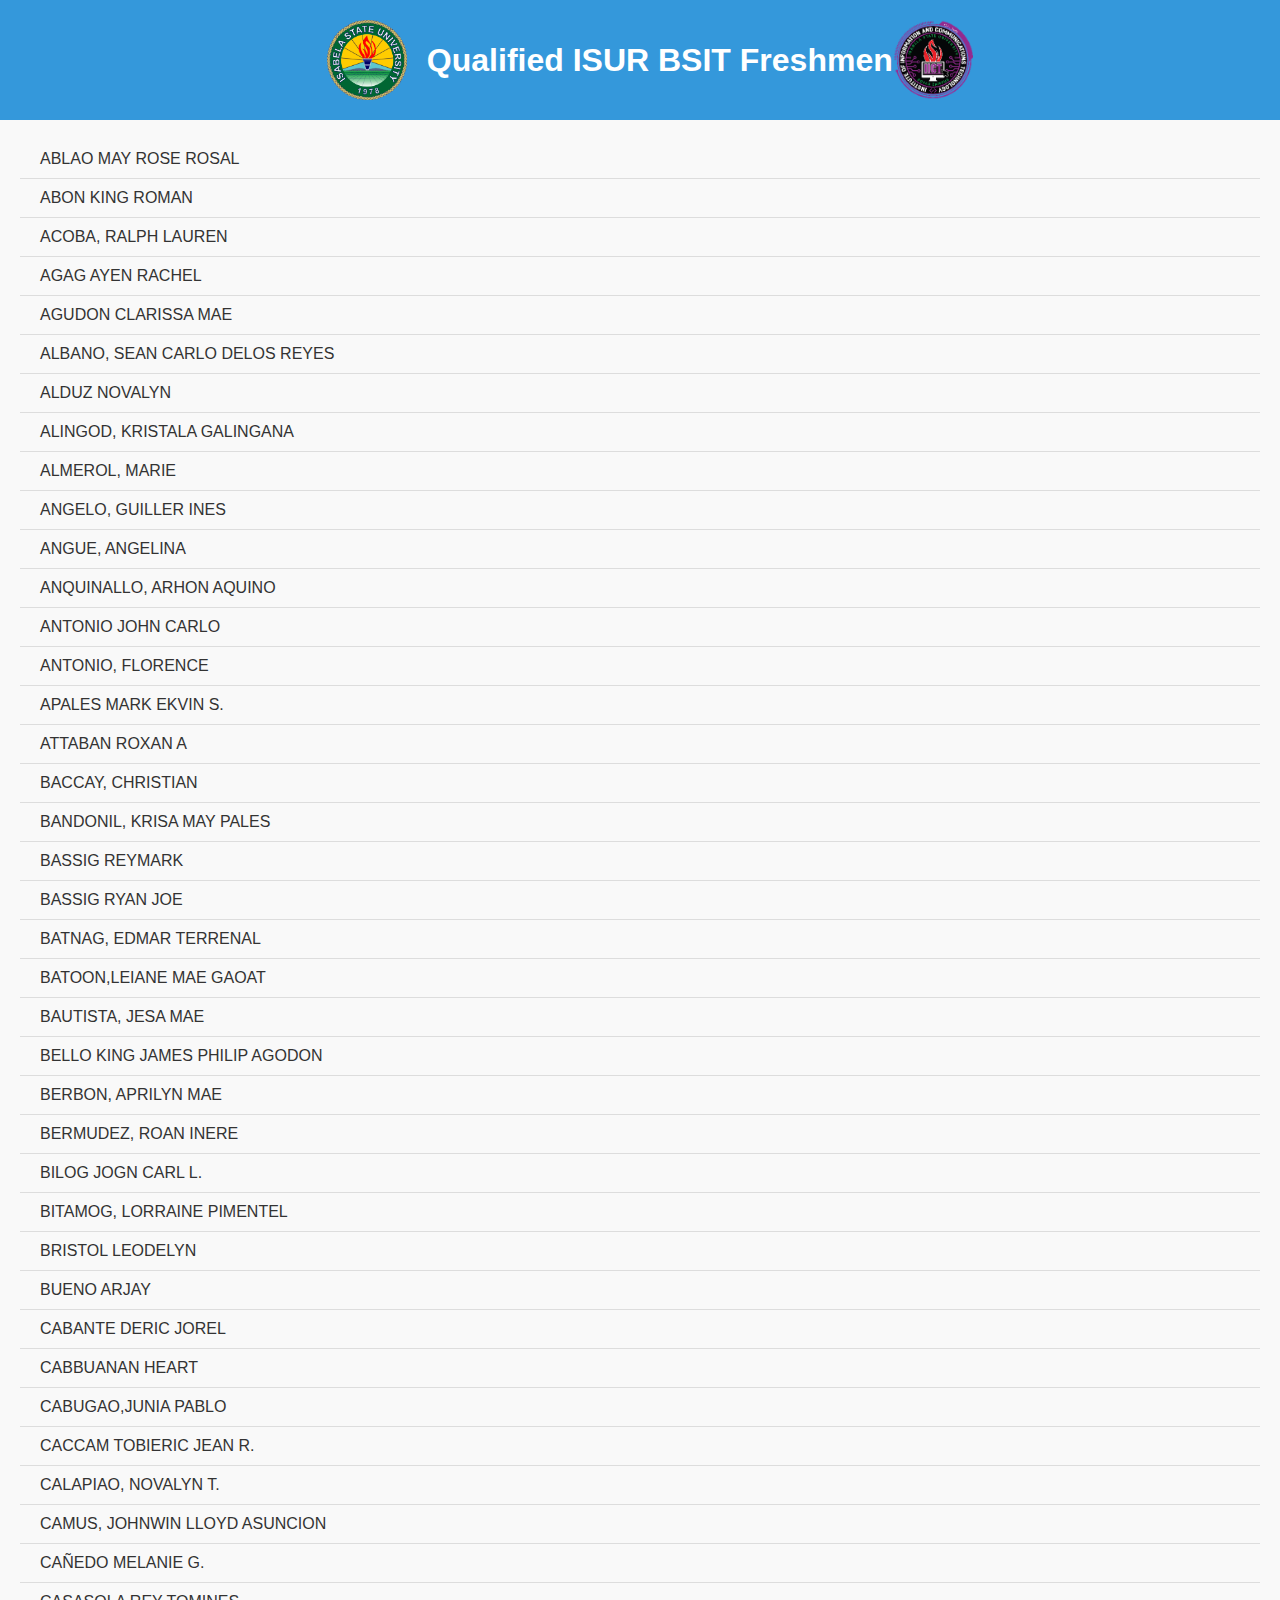
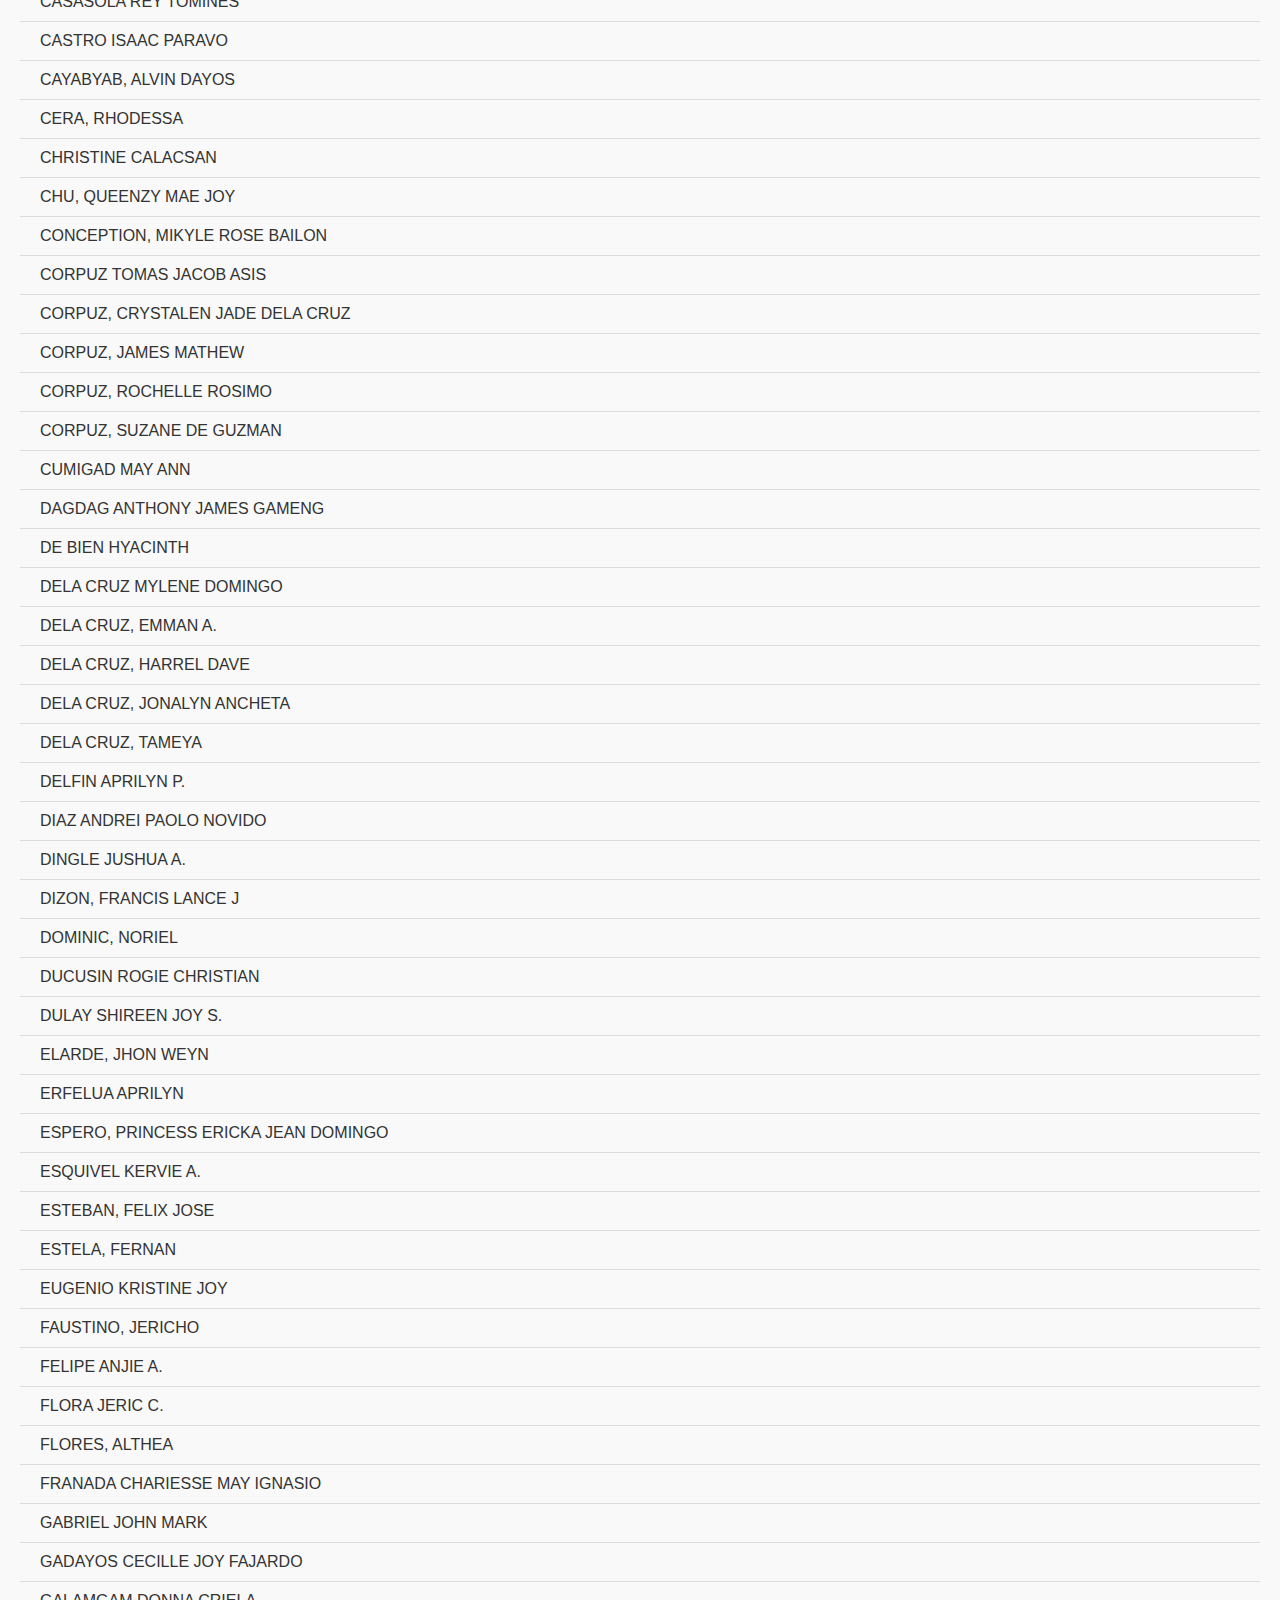
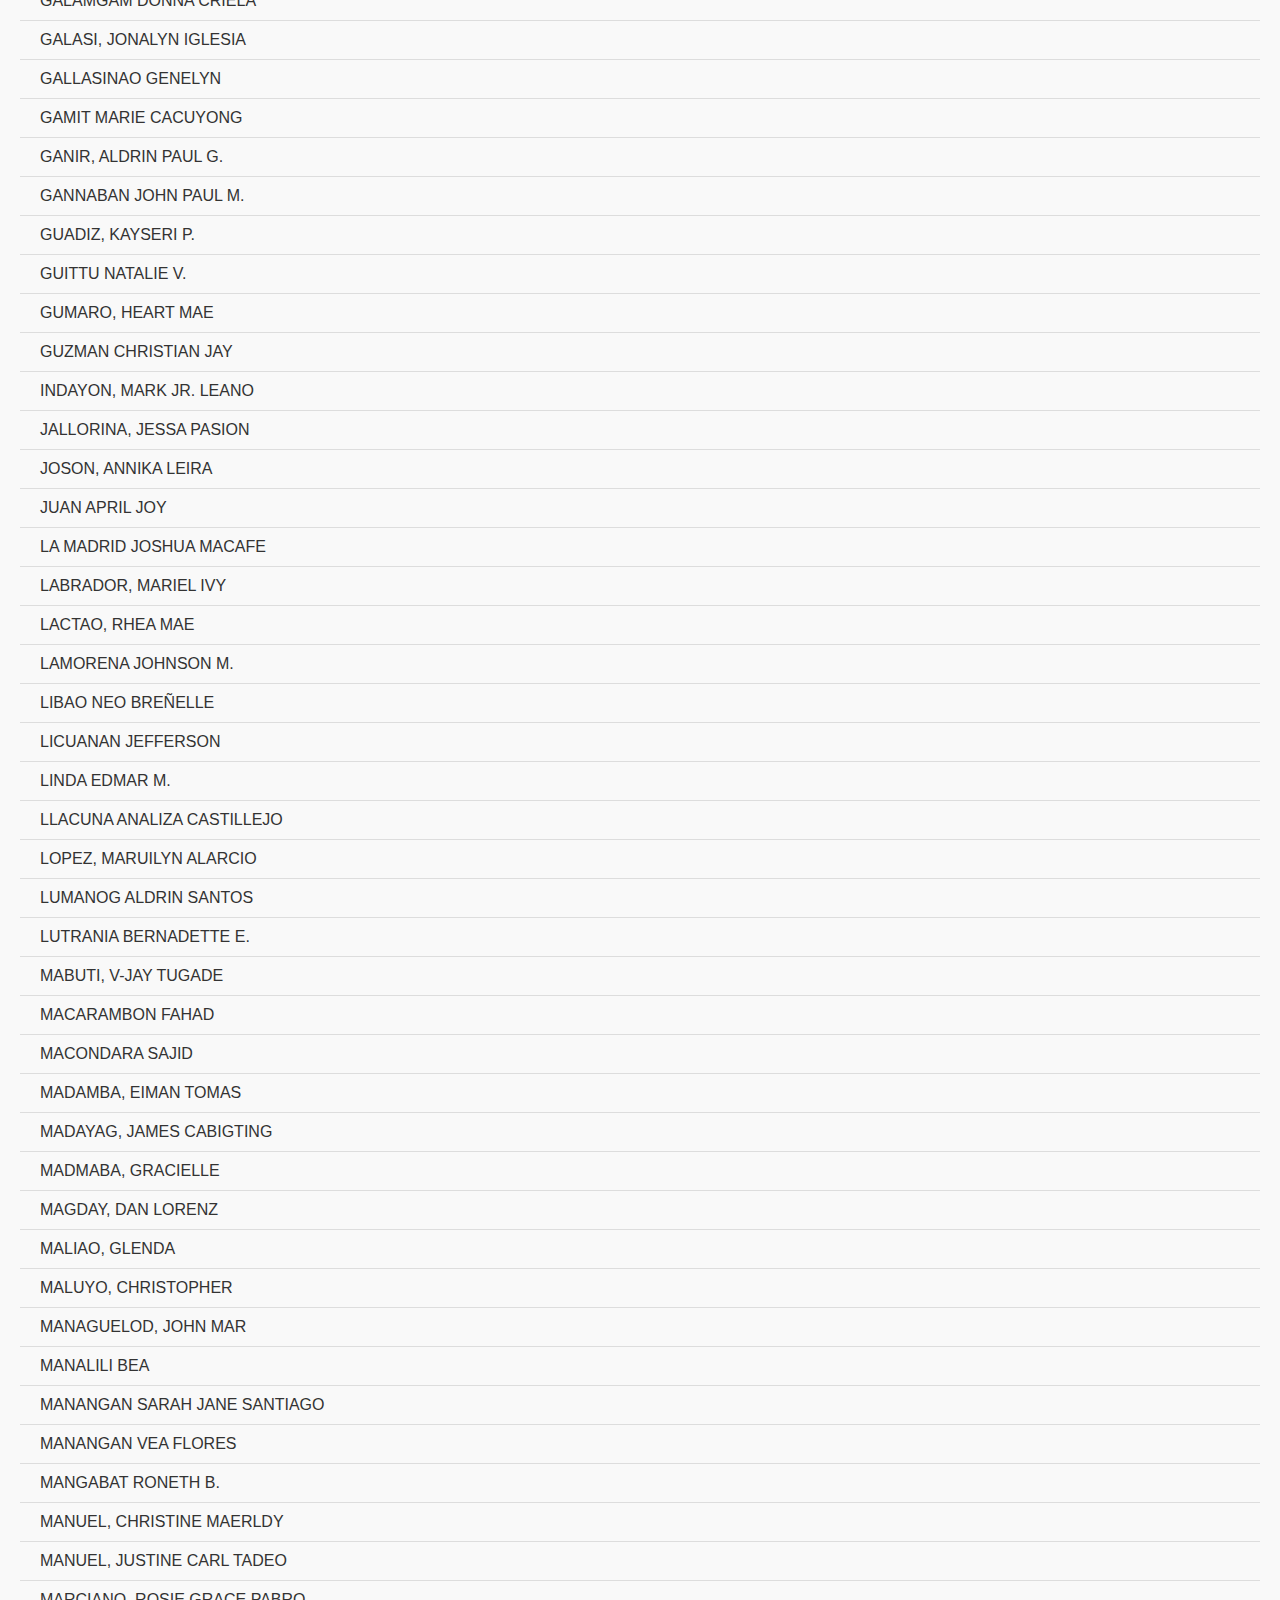
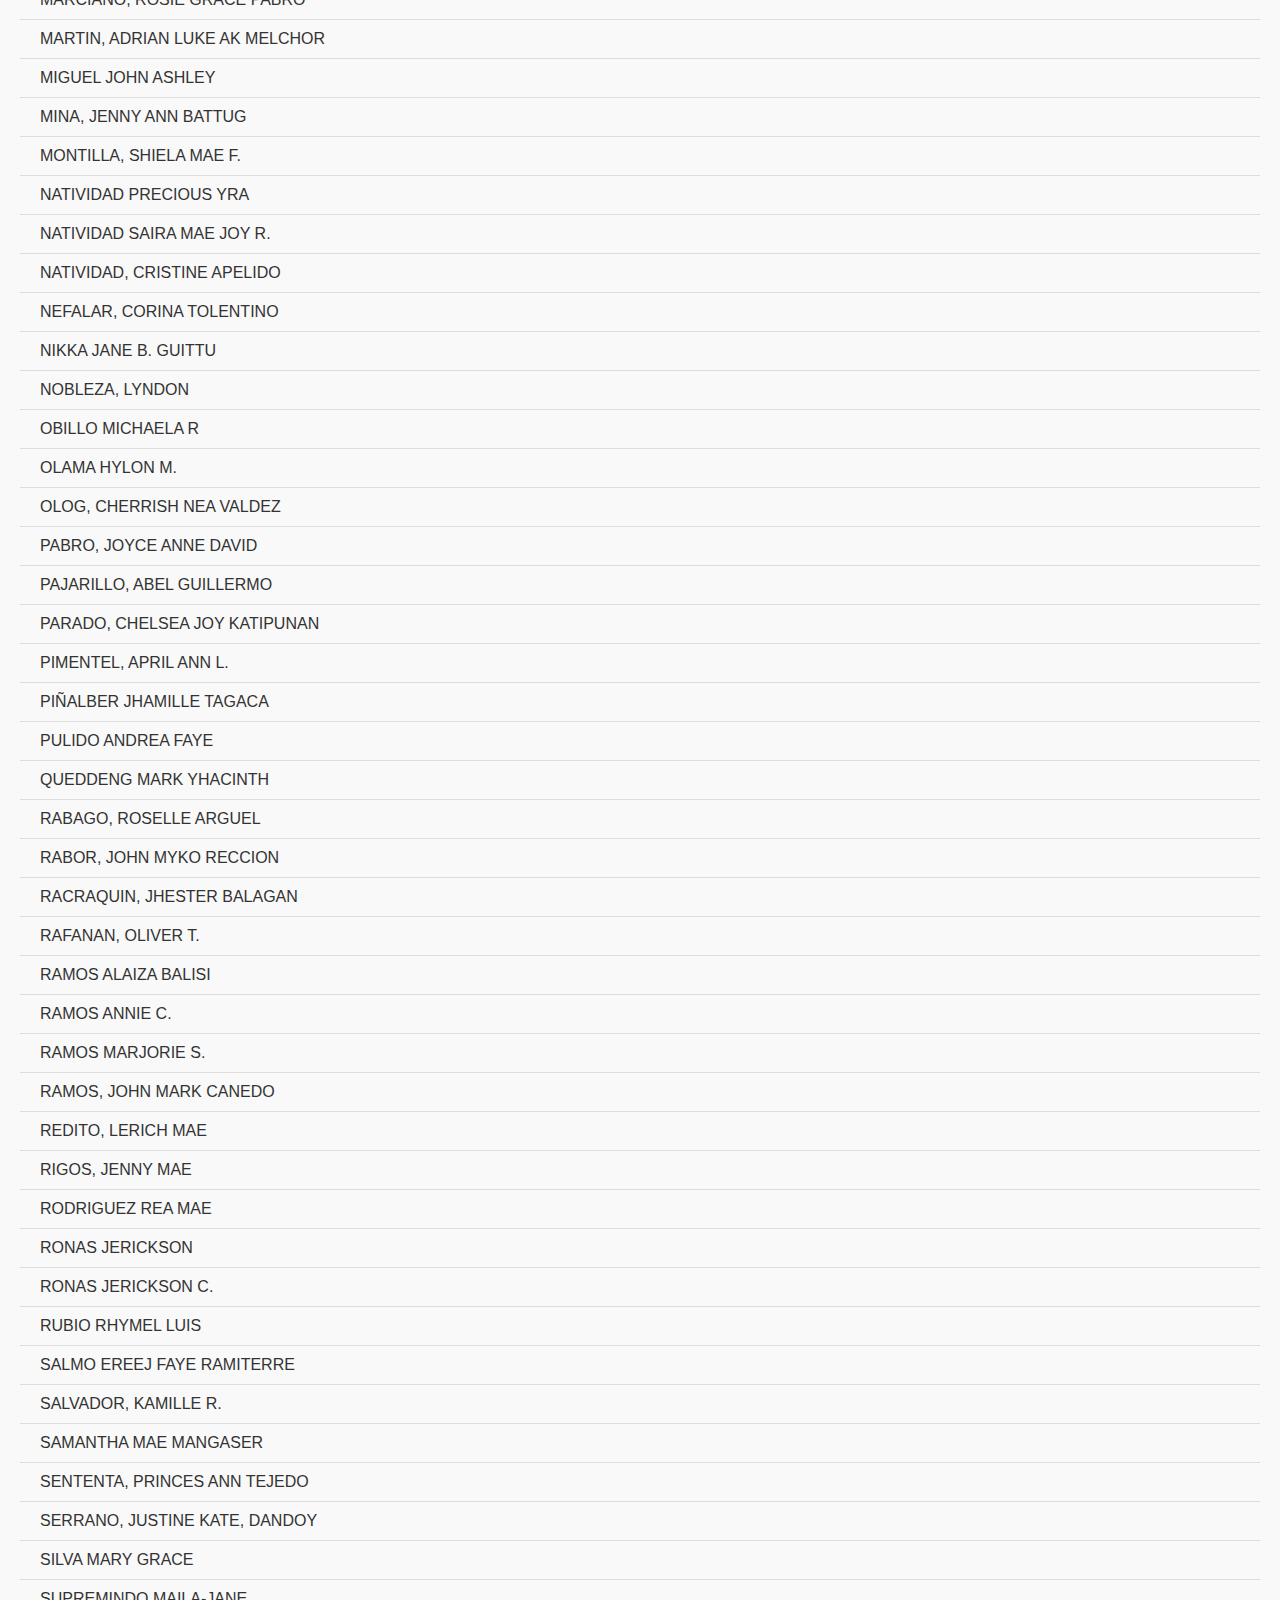
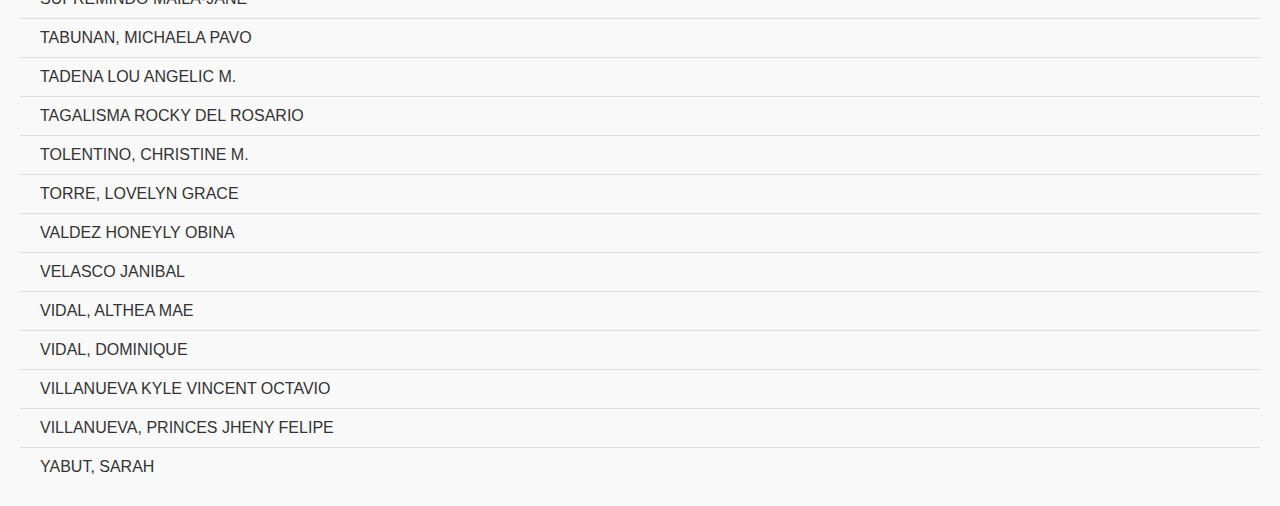
<file: index.html>
<!DOCTYPE html>
<html lang="en">
<head>
    <meta charset="UTF-8">
    <meta name="viewport" content="width=device-width, initial-scale=1.0">
    <title>Qualified Information Technology Students</title>
    <link rel="stylesheet" href="styles.css">
    <link rel="icon" type="image/x-icon" href="favicon.ico">
    <meta property="og:title" content="Qualified Information Technology Students">
    <meta property="og:description" content="Check out our list of qualified Information Technology students for the academic year 2023 - 2024.">
    <meta property="og:image" content="preview.png">
    <meta property="og:url" content="https://yourdomain.com">
</head>
<body>
    <div class="header">
        <div class="logo-container">
            <img src="school-logo.png" alt="School Logo" class="school-logo">
            <h1>Qualified ISUR BSIT Freshmen</h1>
            <img src="department-logo.png" alt="Department Logo" class="department-logo">
        </div>
    </div>
    <div class="main-content">
        <ul class="students-list" id="studentsList">
        </ul>
    </div>
    <script src="script.js"></script>
</body>
</html>
</file>
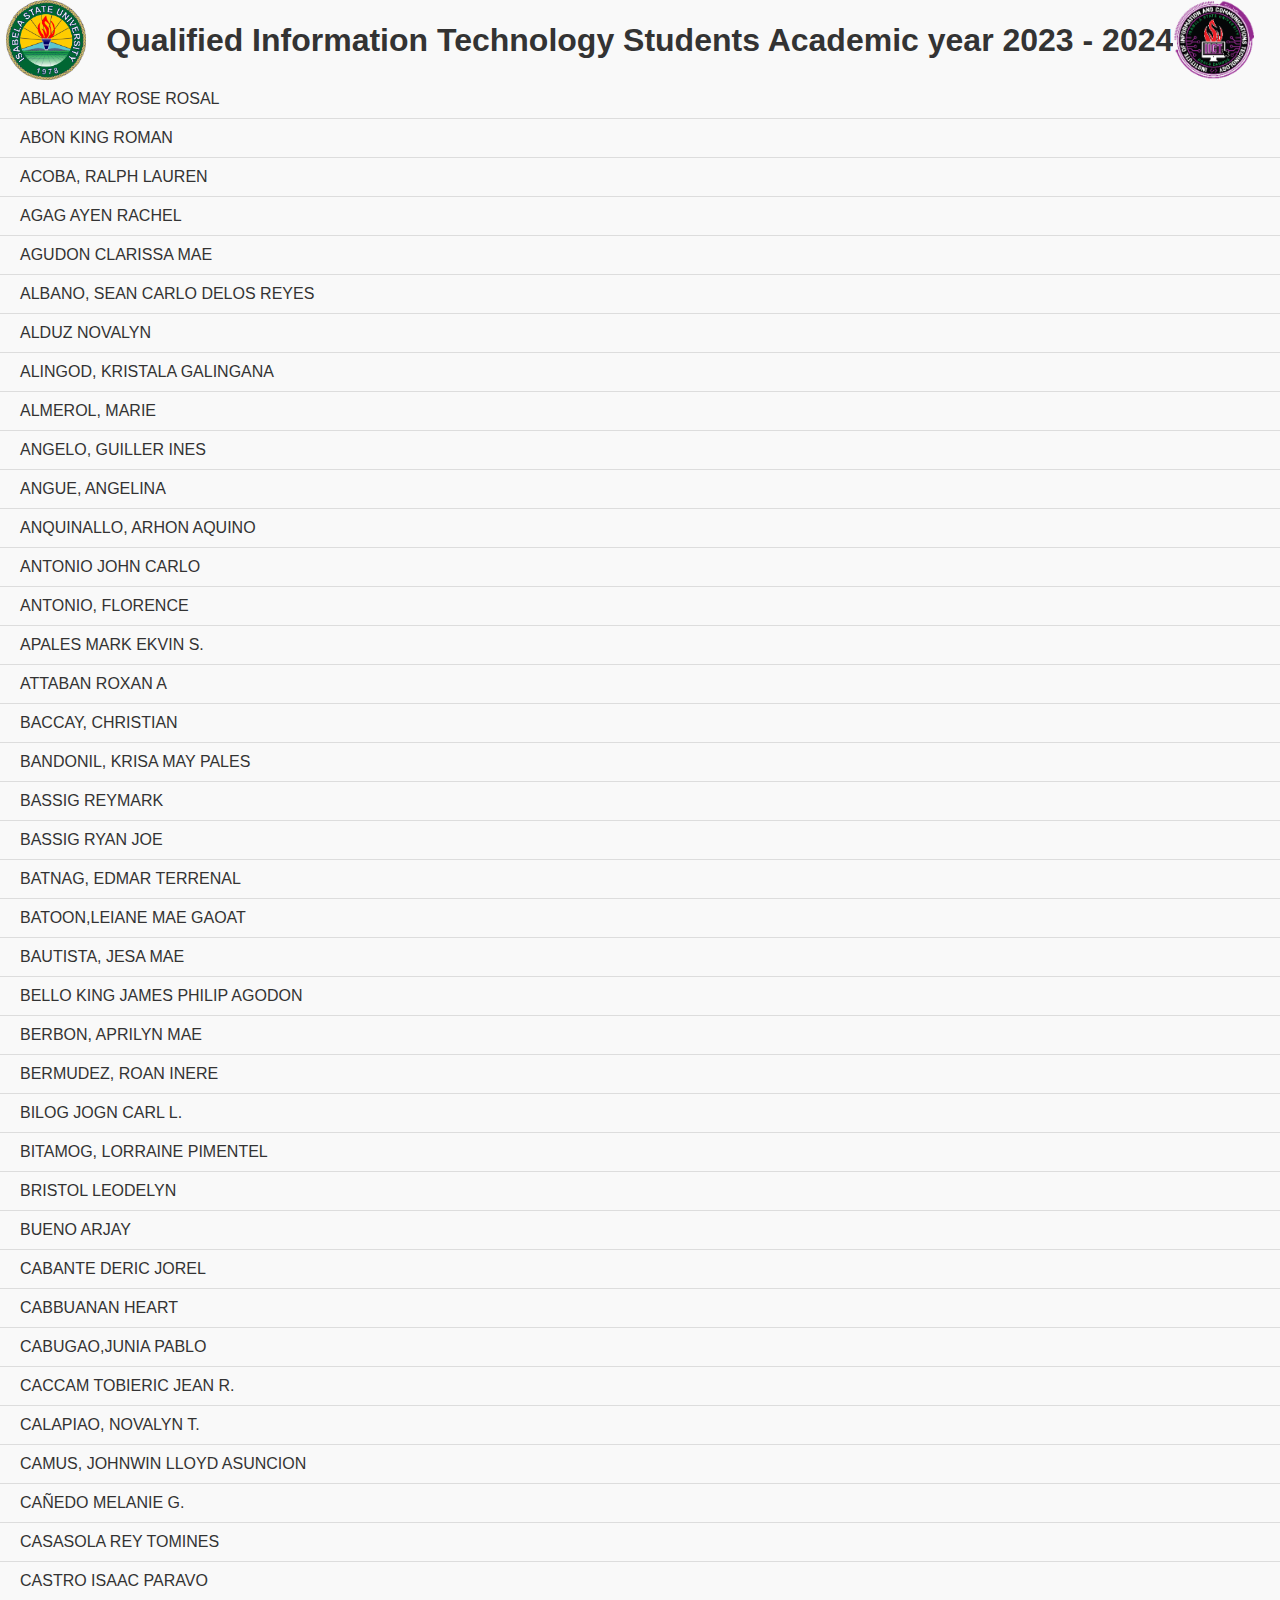
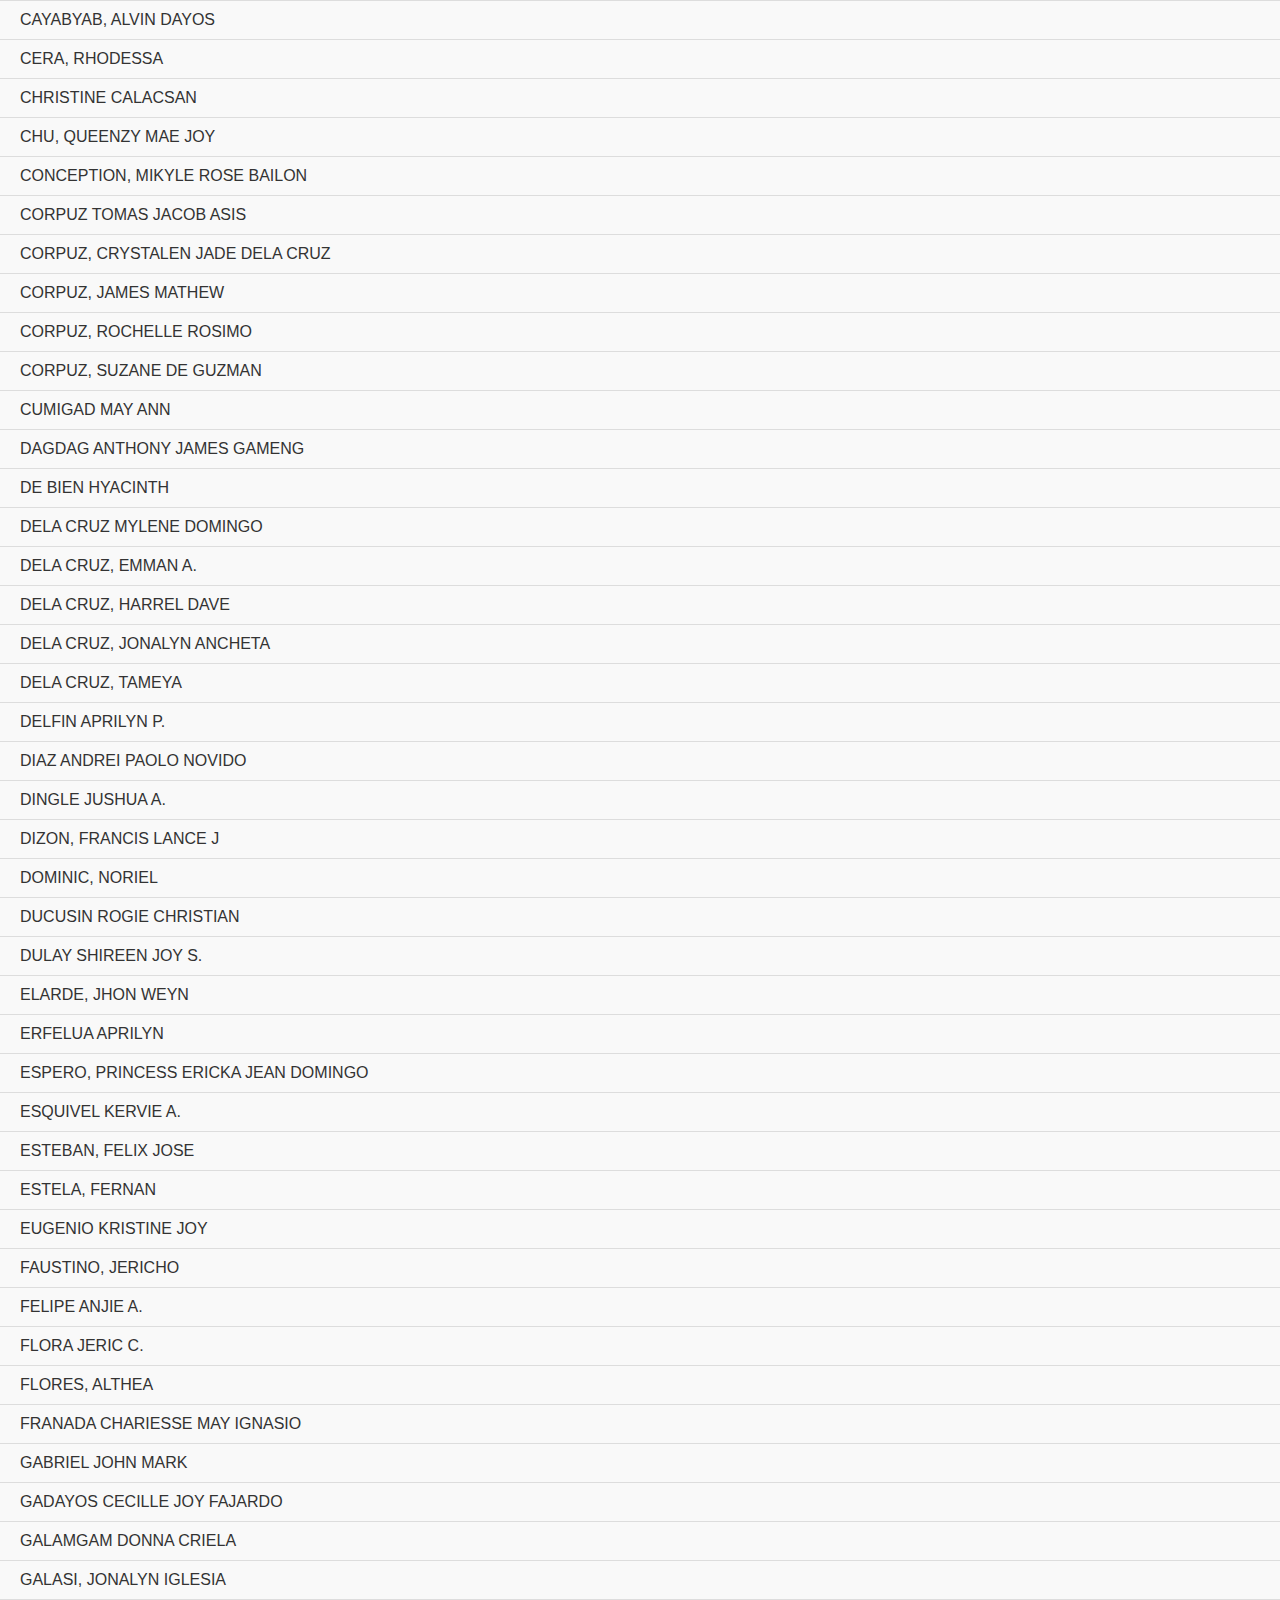
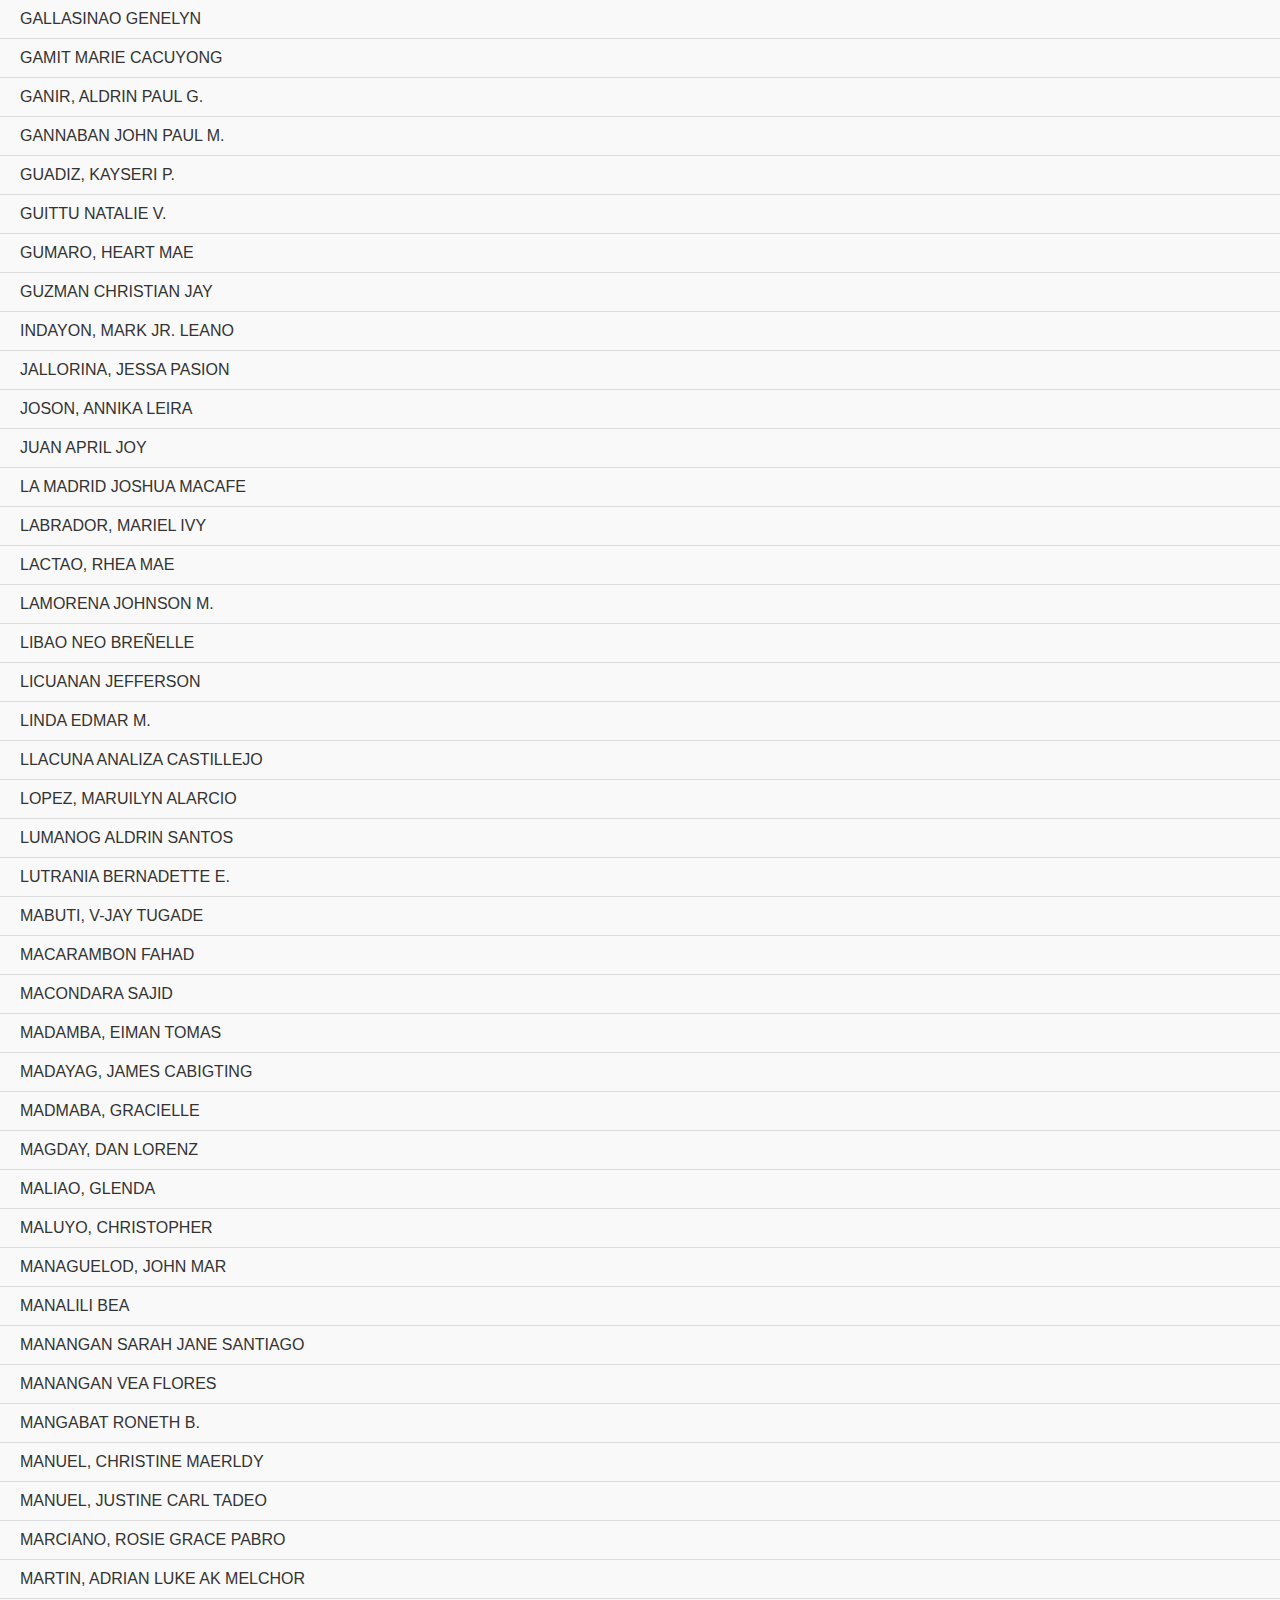
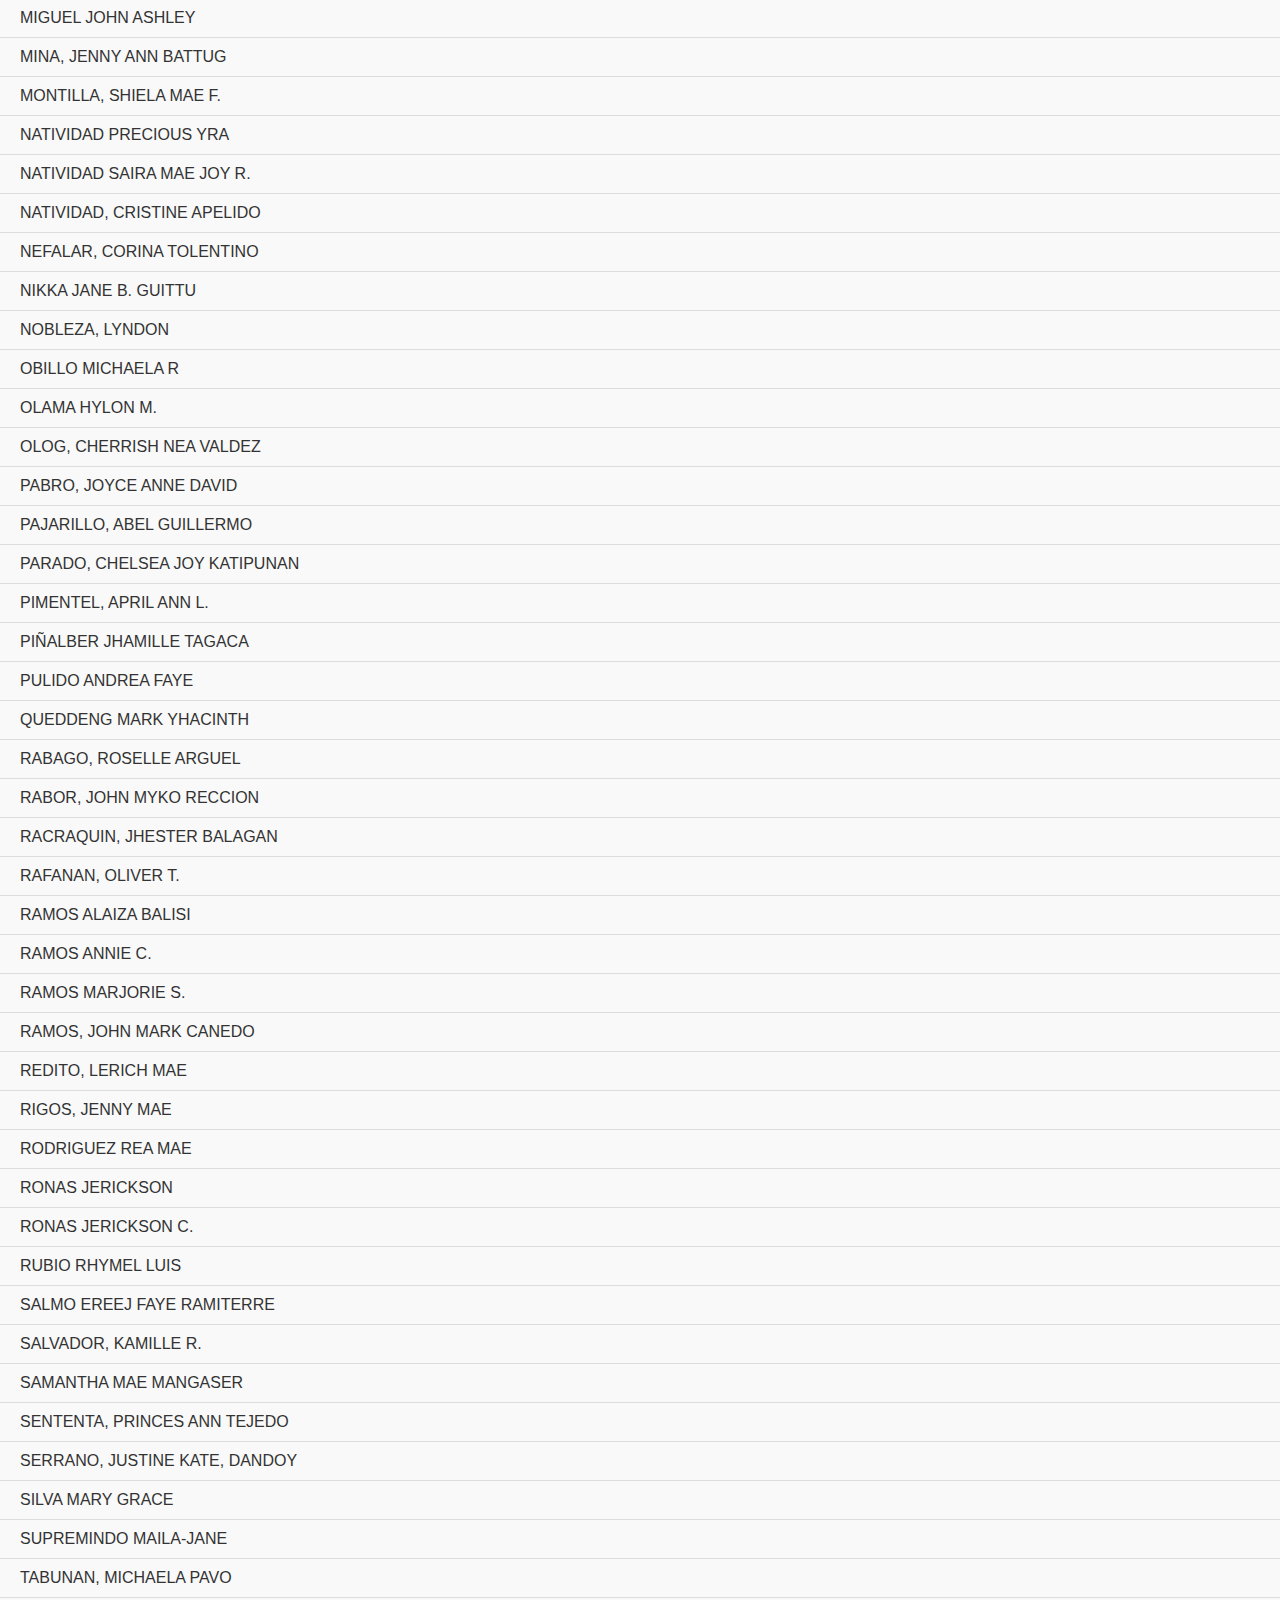
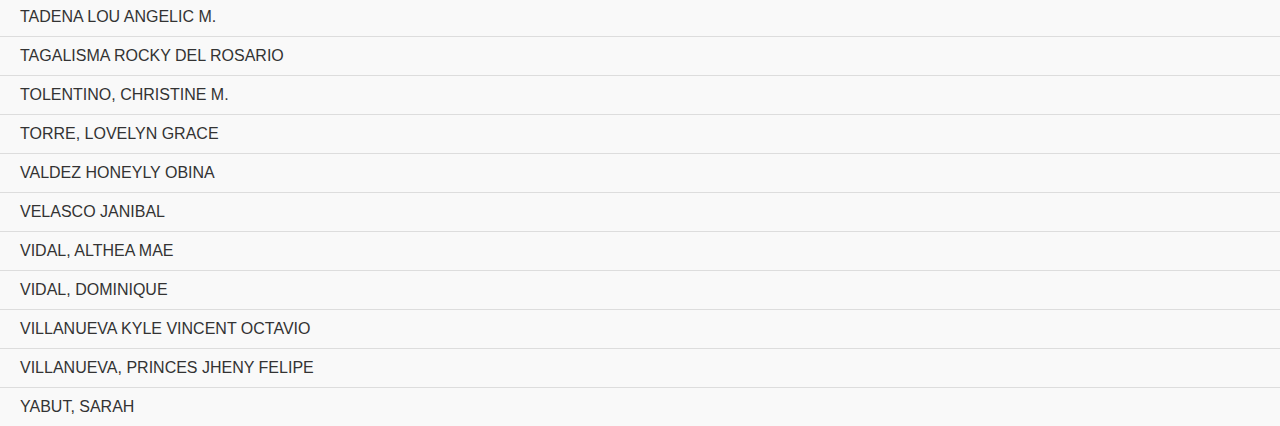
<file: Qualified.html>
<!DOCTYPE html>
<html lang="en">

<head>
    <meta charset="UTF-8">
    <meta name="viewport" content="width=device-width, initial-scale=1.0">
    <title>Qualified Information Technology Students</title>
    <link rel="stylesheet" href="styles.css">
</head>

<body>
    <header>
        <div class="logo-container">
            <img src="school-logo.png" alt="School Logo" class="school-logo">
            <h1>Qualified Information Technology Students Academic year 2023 - 2024</h1>
            <img src="department-logo.png" alt="Department Logo" class="department-logo">
        </div>
    </header>
    <main>
        <ul class="students-list" id="studentsList">
        </ul>
    </main>
    <script src="script.js"></script>
</body>

</html>
</file>
<file: styles.css>
body {
    font-family: Arial, sans-serif;
    margin: 0;
    padding: 0;
    background-color: #f9f9f9;
    color: #333;
}

.header {
    position: fixed;
    top: 0;
    left: 0;
    width: 100%;
    background-color: #3498db;
    color: #fff;
    padding: 20px;
    text-align: center;
}

.school-logo,
.department-logo {
    height: 80px;
    margin-right: 20px;
}

.logo-container {
    display: flex;
    align-items: center;
    justify-content: center;
}

h1 {
    margin: 0;
    white-space: nowrap; /* Prevent text from wrapping */
    overflow: hidden; /* Hide overflowing text */
    text-overflow: ellipsis; /* Display ... when text overflows */
    max-width: calc(100% - 200px); /* Adjust the max-width based on logo sizes */
}

.main-content {
    padding: 20px;
    display: flex;
    flex-direction: column;
    margin-top: 120px;
    flex-grow: 1;
}

.students-list {
    list-style: none;
    padding: 0;
    margin: 0;
}

.students-list li {
    padding: 10px 20px;
    border-bottom: 1px solid #ddd;
}

.students-list li:last-child {
    border-bottom: none;
}

.students-list li:hover {
    background-color: #f1f1f1;
    cursor: pointer;
}

@media only screen and (max-width: 768px) {
    h1 {
        font-size: 24px;
        max-width: 100%; /* Remove max-width on smaller screens */
    }

    .main-content {
        margin-top: 100px;
    }
}
</file>
